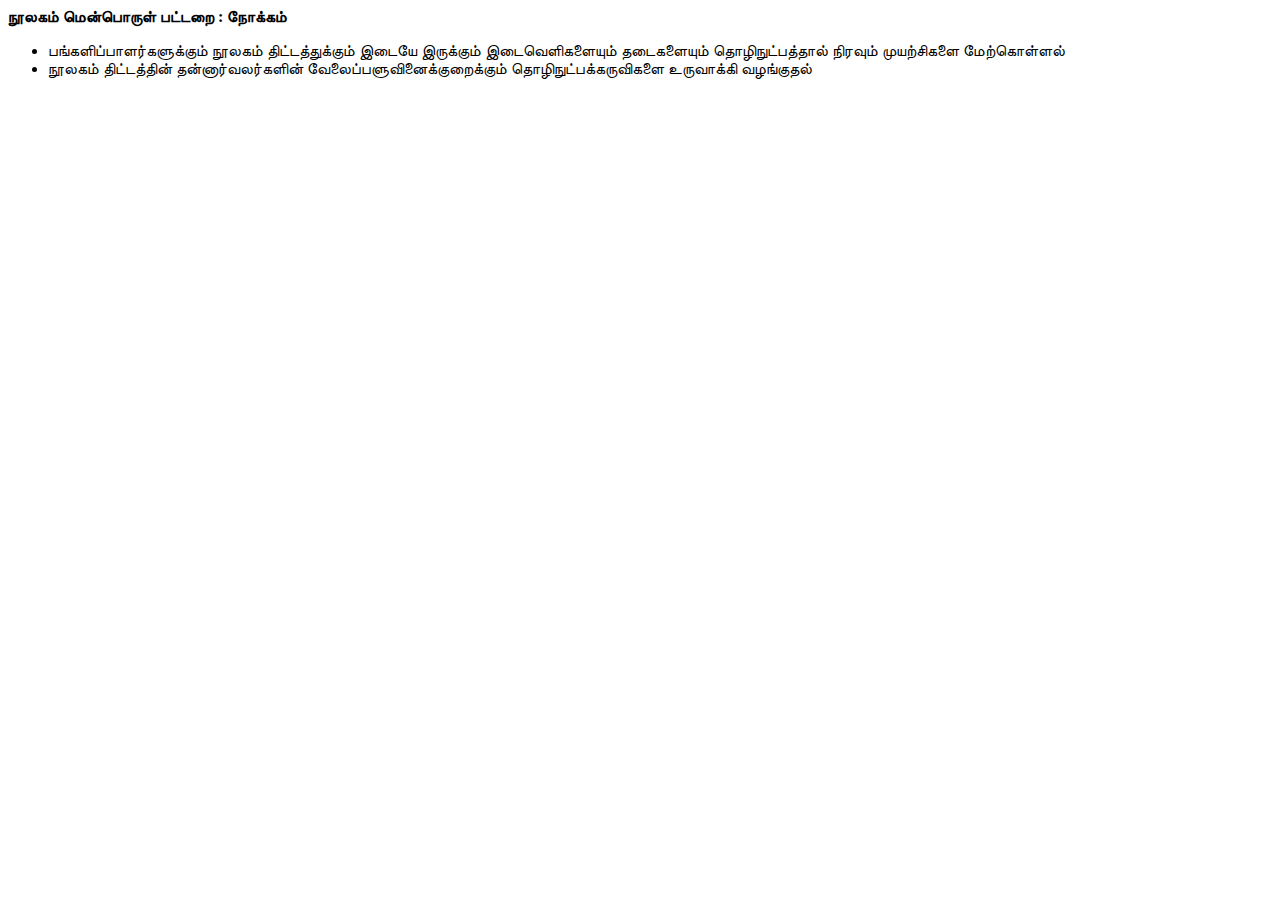
<file: index.html>
<html>
<head><title>நூலகம் மென்பொருள் பட்டறை</title>
<meta http-equiv="Content-Type" content="text/html; charset=utf-8" />

</head>

<body>
<p>
<strong> நூலகம் மென்பொருள் பட்டறை : நோக்கம்</strong>
<ul>
<li>பங்களிப்பாளர்களுக்கும் நூலகம் திட்டத்துக்கும் இடையே இருக்கும் இடைவெளிகளையும் தடைகளையும் தொழிநுட்பத்தால் நிரவும் முயற்சிகளை மேற்கொள்ளல்</li>
<li>நூலகம் திட்டத்தின் தன்னார்வலர்களின் வேலைப்பளுவினைக்குறைக்கும் தொழிநுட்பக்கருவிகளை உருவாக்கி வழங்குதல் </li>
</ul>
</p>


</body>
</html>
</file>
